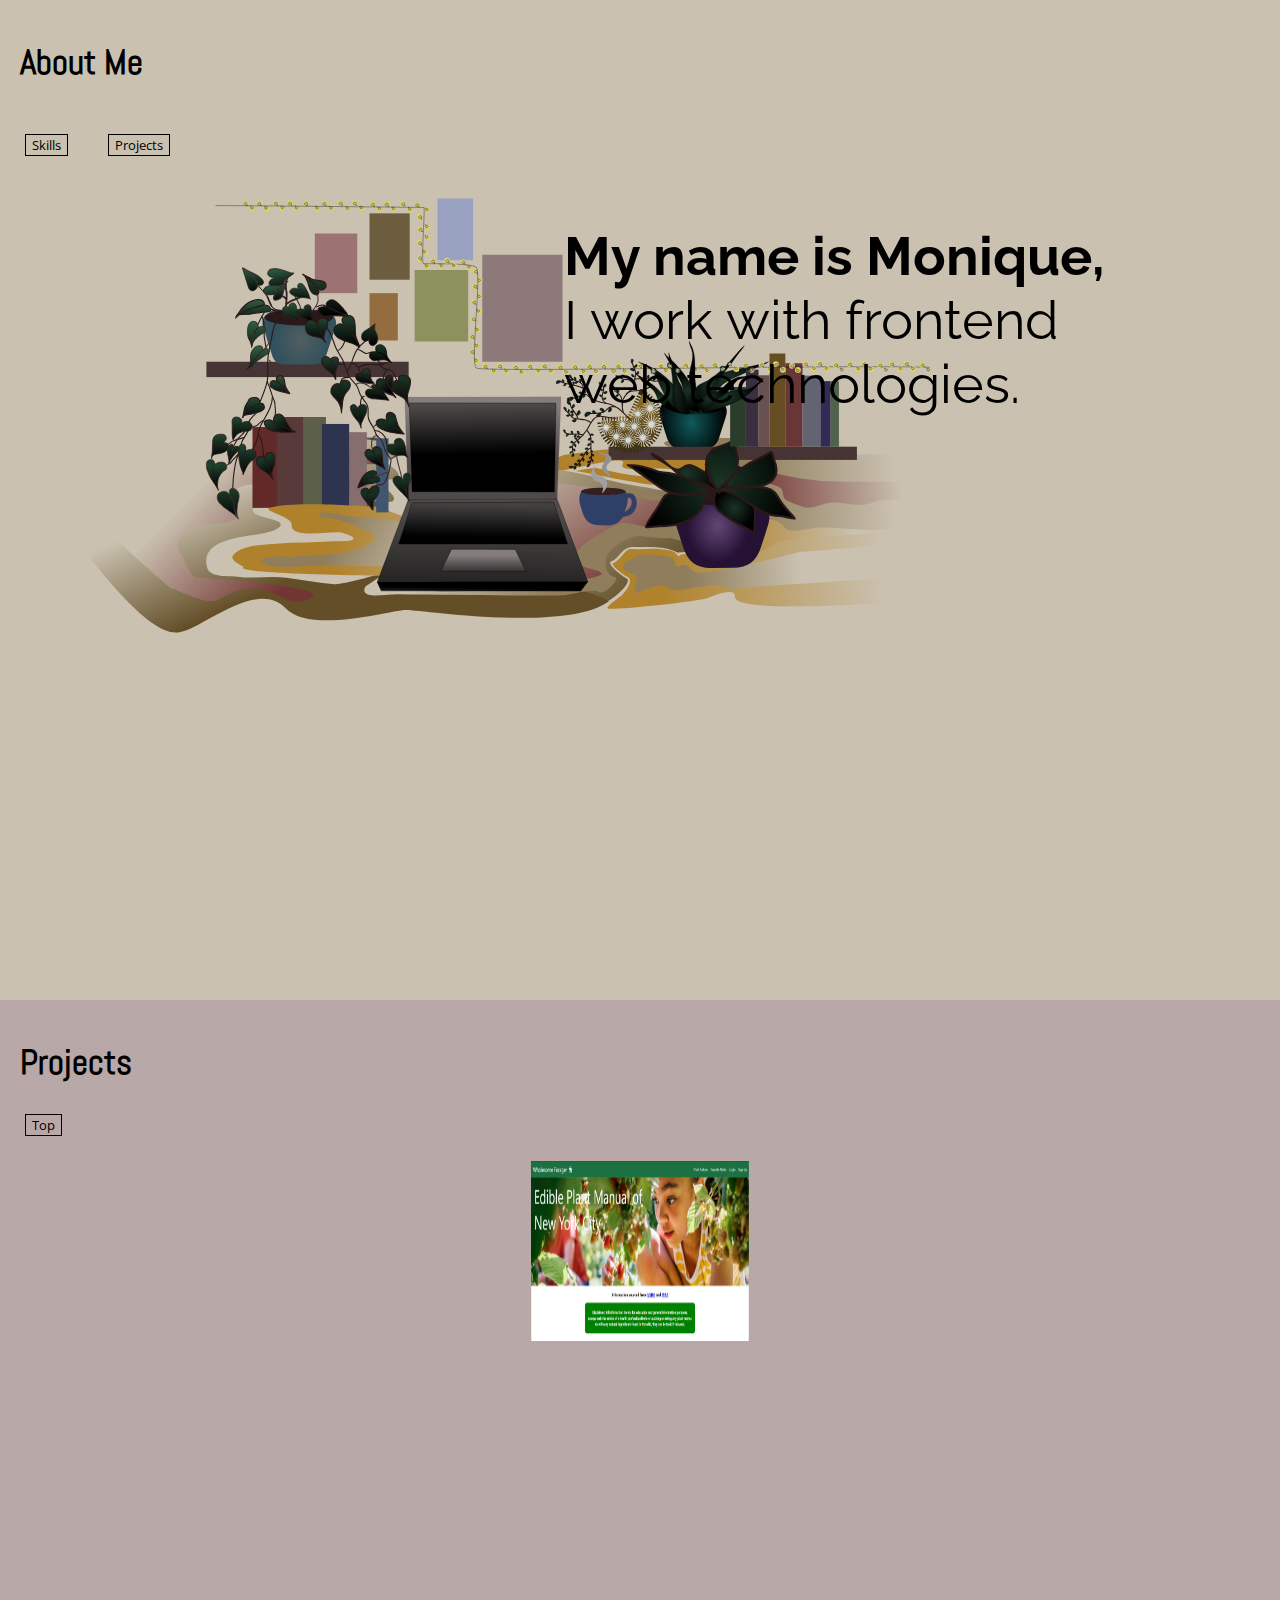
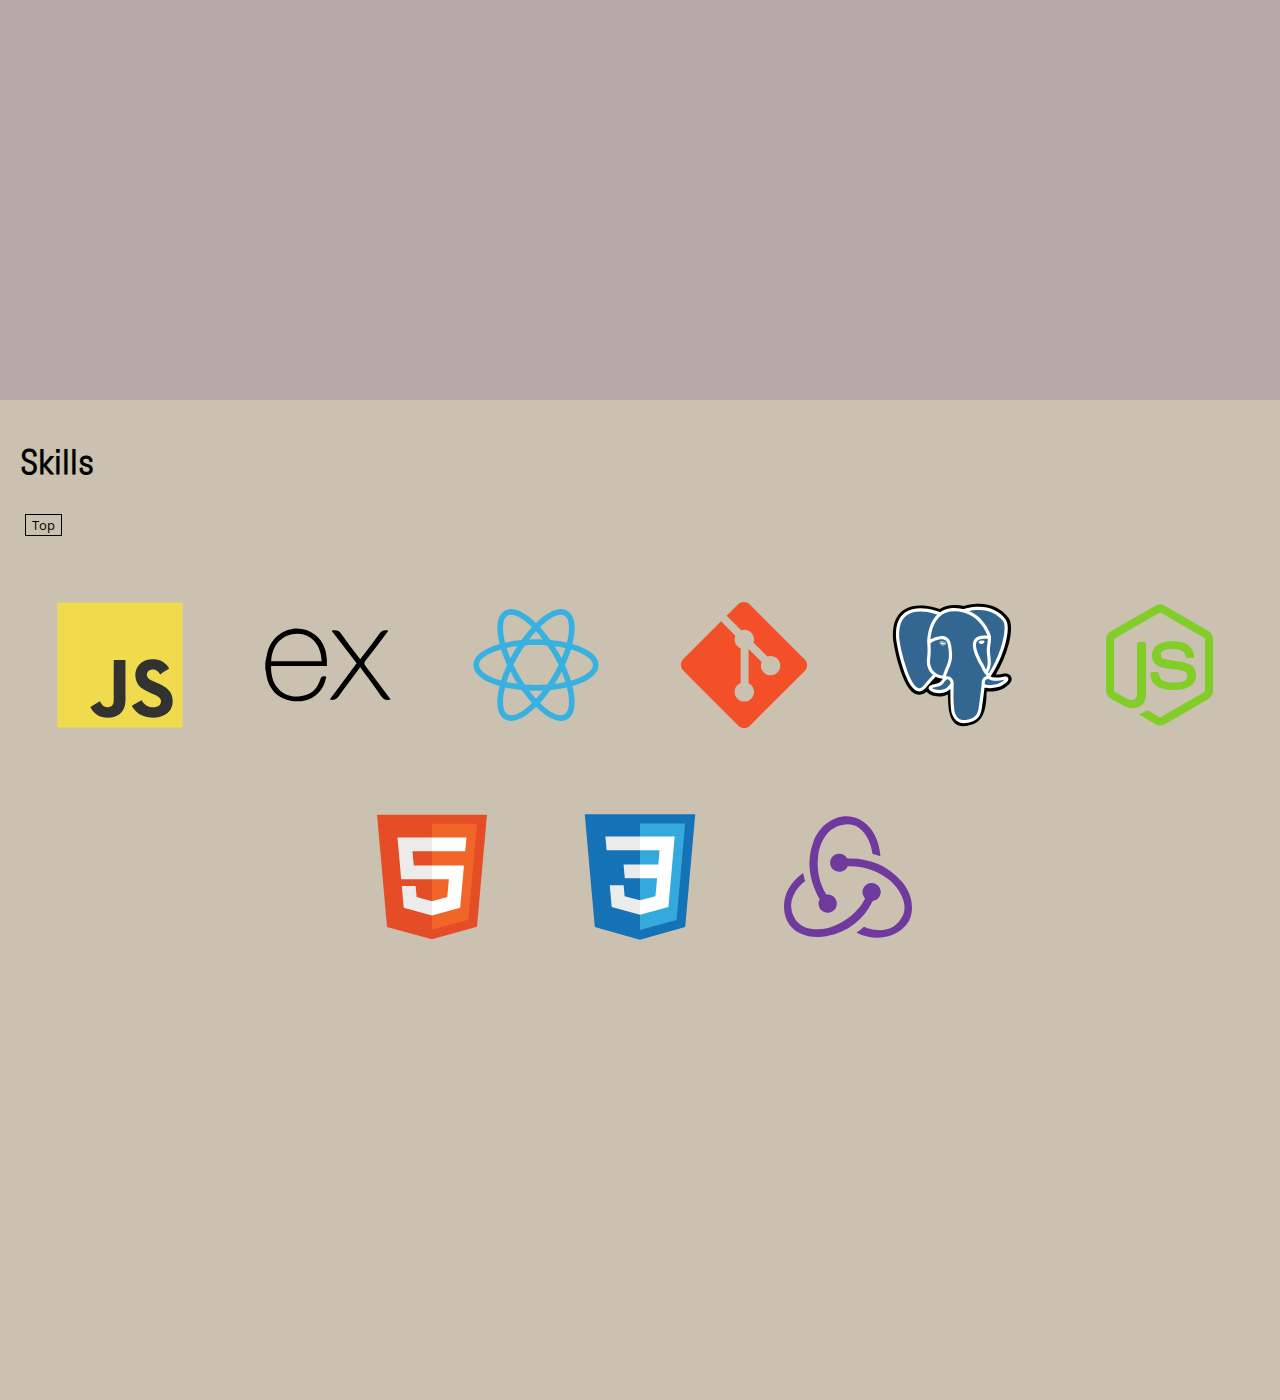
<file: index.html>
<!DOCTYPE html>
<html>

<head>
    <title>Monique's Website</title>
    <meta charset="utf-8">
    <meta http-equiv="X-UA-Compatible" content="IE=edge">
    <meta name="viewport" content="width=device-width, initial-scale=1">
    <link rel="stylesheet" href="https://use.fontawesome.com/releases/v5.0.13/css/all.css" integrity="sha384-DNOHZ68U8hZfKXOrtjWvjxusGo9WQnrNx2sqG0tfsghAvtVlRW3tvkXWZh58N9jp"
    crossorigin="anonymous">
    <link rel="stylesheet" href="stylesheet.css">
    <script src="index.js"></script>
</head>

<body>
    <div class="nav-main-container">
        <div class="aboutme-page" id="aboutme-page">
            <h2 class='header-text'>About Me</h2>
            <div class="nestedContactContainer">
                <div class="linkedinIcon">
                    <a href="https://www.linkedin.com/in/moniquemojica/">
                        <i style="color: #000" class="fab fa-linkedin"></i>
                    </a>
                </div>
                <div class="githubIcon">
                    <a href="https://github.com/mon33k">
                        <i style="color: #000" class="fab fa-github-square"></i>
                    </a>
                </div>
                <div class="resumeIcon">
                    <a href="./MoniqueMojica_Resume2022.pdf" target="blank">
                        <i style="color: #000" class="fas fa-file-alt"></i>
                    </a>
                </div>
                <div class="emailIcon">
                    <a href="mailto:moniquemojica@pursuit.org">
                        <i style="color: #000" class="fas fa-envelope-square"></i>
                    </a>
                </div>
            </div>
            <div class="nav-nested-container">
                <button class='nav-button' type="button" onclick="smoothScroll(document.getElementById('skills-page'))">Skills</button>
                <button class='nav-button' type="button" onclick="smoothScroll(document.getElementById('projects-page'))">Projects</button>
            </div>
            <div class="aboutme-content">
                <p class="aboutme-text">
                    <b>My name is Monique,</b><br>I work with frontend web technologies.
                </p>
                <img src='./deskimg.svg' class='deskSVG' />
            </div>
        </div>

     
    </div>
 
    <div class="projects-page" id="projects-page">
        <h2 class='header-text'>Projects</h2>
        <div class="nav-nested-container">
            <button class='nav-button' type="button" onclick="smoothScroll(document.getElementById('aboutme-page'))">Top</button>
        </div>
        <div class='project-content'>
            <div><a href="https://wholesome-forager-frontend.herokuapp.com/"><img src="./plantProject.png" class="project-1"></a></div>
            <div><img></div>
            <div><img></div>
            <div><img></div>
            <div><img></div>
            <div><img></div>
        </div>
    </div>
    <div class="skills-page" id="skills-page">
        <h2 class='header-text'>Skills</h2>
        <div class="nav-nested-container">
            <button class='nav-button' type="button" onclick="smoothScroll(document.getElementById('aboutme-page'))">Top</button>
        </div>
        <div class="skills-content">
            <li><svg viewBox="0 0 128 128">
                    <path fill="#F0DB4F" d="M1.408 1.408h125.184v125.185h-125.184z"></path>
                    <path fill="#323330"
                        d="M116.347 96.736c-.917-5.711-4.641-10.508-15.672-14.981-3.832-1.761-8.104-3.022-9.377-5.926-.452-1.69-.512-2.642-.226-3.665.821-3.32 4.784-4.355 7.925-3.403 2.023.678 3.938 2.237 5.093 4.724 5.402-3.498 5.391-3.475 9.163-5.879-1.381-2.141-2.118-3.129-3.022-4.045-3.249-3.629-7.676-5.498-14.756-5.355l-3.688.477c-3.534.893-6.902 2.748-8.877 5.235-5.926 6.724-4.236 18.492 2.975 23.335 7.104 5.332 17.54 6.545 18.873 11.531 1.297 6.104-4.486 8.08-10.234 7.378-4.236-.881-6.592-3.034-9.139-6.949-4.688 2.713-4.688 2.713-9.508 5.485 1.143 2.499 2.344 3.63 4.26 5.795 9.068 9.198 31.76 8.746 35.83-5.176.165-.478 1.261-3.666.38-8.581zm-46.885-37.793h-11.709l-.048 30.272c0 6.438.333 12.34-.714 14.149-1.713 3.558-6.152 3.117-8.175 2.427-2.059-1.012-3.106-2.451-4.319-4.485-.333-.584-.583-1.036-.667-1.071l-9.52 5.83c1.583 3.249 3.915 6.069 6.902 7.901 4.462 2.678 10.459 3.499 16.731 2.059 4.082-1.189 7.604-3.652 9.448-7.401 2.666-4.915 2.094-10.864 2.07-17.444.06-10.735.001-21.468.001-32.237z">
                    </path>
                </svg>
            </li>
            
            <li>
                <svg viewBox="0 0 128 128">
                    <path
                        d="M126.67,98.44c-4.56,1.16-7.38.05-9.91-3.75-5.68-8.51-11.95-16.63-18-24.9-.78-1.07-1.59-2.12-2.6-3.45C89,76,81.85,85.2,75.14,94.77c-2.4,3.42-4.92,4.91-9.4,3.7L92.66,62.34,67.6,29.71c4.31-.84,7.29-.41,9.93,3.45,5.83,8.52,12.26,16.63,18.67,25.21C102.65,49.82,109,41.7,115,33.26c2.41-3.42,5-4.72,9.33-3.46-3.28,4.35-6.49,8.63-9.72,12.88-4.36,5.73-8.64,11.53-13.16,17.14-1.61,2-1.35,3.3.09,5.19C109.9,76,118.16,87.1,126.67,98.44Z">
                    </path>
                    <path
                        d="M1.33,61.74c.72-3.61,1.2-7.29,2.2-10.83,6-21.43,30.6-30.34,47.5-17.06C60.93,41.64,63.39,52.62,62.9,65H7.1c-.84,22.21,15.15,35.62,35.53,28.78,7.15-2.4,11.36-8,13.47-15,1.07-3.51,2.84-4.06,6.14-3.06-1.69,8.76-5.52,16.08-13.52,20.66-12,6.86-29.13,4.64-38.14-4.89C5.26,85.89,3,78.92,2,71.39c-.15-1.2-.46-2.38-.7-3.57Q1.33,64.78,1.33,61.74ZM7.2,60.25H57.63c-.33-16.06-10.33-27.47-24-27.57C18.63,32.56,7.85,43.7,7.2,60.25Z">
                    </path>
                </svg>
            </li>

            <li>
                <svg viewBox="0 0 128 128">
                    <path fill="rgb(57, 177, 224)"
                        d="M107.3 45.2c-2.2-.8-4.5-1.6-6.9-2.3.6-2.4 1.1-4.8 1.5-7.1 2.1-13.2-.2-22.5-6.6-26.1-1.9-1.1-4-1.6-6.4-1.6-7 0-15.9 5.2-24.9 13.9-9-8.7-17.9-13.9-24.9-13.9-2.4 0-4.5.5-6.4 1.6-6.4 3.7-8.7 13-6.6 26.1.4 2.3.9 4.7 1.5 7.1-2.4.7-4.7 1.4-6.9 2.3-12.5 4.8-19.3 11.4-19.3 18.8s6.9 14 19.3 18.8c2.2.8 4.5 1.6 6.9 2.3-.6 2.4-1.1 4.8-1.5 7.1-2.1 13.2.2 22.5 6.6 26.1 1.9 1.1 4 1.6 6.4 1.6 7.1 0 16-5.2 24.9-13.9 9 8.7 17.9 13.9 24.9 13.9 2.4 0 4.5-.5 6.4-1.6 6.4-3.7 8.7-13 6.6-26.1-.4-2.3-.9-4.7-1.5-7.1 2.4-.7 4.7-1.4 6.9-2.3 12.5-4.8 19.3-11.4 19.3-18.8s-6.8-14-19.3-18.8zm-14.8-30.5c4.1 2.4 5.5 9.8 3.8 20.3-.3 2.1-.8 4.3-1.4 6.6-5.2-1.2-10.7-2-16.5-2.5-3.4-4.8-6.9-9.1-10.4-13 7.4-7.3 14.9-12.3 21-12.3 1.3 0 2.5.3 3.5.9zm-11.2 59.3c-1.8 3.2-3.9 6.4-6.1 9.6-3.7.3-7.4.4-11.2.4-3.9 0-7.6-.1-11.2-.4-2.2-3.2-4.2-6.4-6-9.6-1.9-3.3-3.7-6.7-5.3-10 1.6-3.3 3.4-6.7 5.3-10 1.8-3.2 3.9-6.4 6.1-9.6 3.7-.3 7.4-.4 11.2-.4 3.9 0 7.6.1 11.2.4 2.2 3.2 4.2 6.4 6 9.6 1.9 3.3 3.7 6.7 5.3 10-1.7 3.3-3.4 6.6-5.3 10zm8.3-3.3c1.5 3.5 2.7 6.9 3.8 10.3-3.4.8-7 1.4-10.8 1.9 1.2-1.9 2.5-3.9 3.6-6 1.2-2.1 2.3-4.2 3.4-6.2zm-25.6 27.1c-2.4-2.6-4.7-5.4-6.9-8.3 2.3.1 4.6.2 6.9.2 2.3 0 4.6-.1 6.9-.2-2.2 2.9-4.5 5.7-6.9 8.3zm-18.6-15c-3.8-.5-7.4-1.1-10.8-1.9 1.1-3.3 2.3-6.8 3.8-10.3 1.1 2 2.2 4.1 3.4 6.1 1.2 2.2 2.4 4.1 3.6 6.1zm-7-25.5c-1.5-3.5-2.7-6.9-3.8-10.3 3.4-.8 7-1.4 10.8-1.9-1.2 1.9-2.5 3.9-3.6 6-1.2 2.1-2.3 4.2-3.4 6.2zm25.6-27.1c2.4 2.6 4.7 5.4 6.9 8.3-2.3-.1-4.6-.2-6.9-.2-2.3 0-4.6.1-6.9.2 2.2-2.9 4.5-5.7 6.9-8.3zm22.2 21l-3.6-6c3.8.5 7.4 1.1 10.8 1.9-1.1 3.3-2.3 6.8-3.8 10.3-1.1-2.1-2.2-4.2-3.4-6.2zm-54.5-16.2c-1.7-10.5-.3-17.9 3.8-20.3 1-.6 2.2-.9 3.5-.9 6 0 13.5 4.9 21 12.3-3.5 3.8-7 8.2-10.4 13-5.8.5-11.3 1.4-16.5 2.5-.6-2.3-1-4.5-1.4-6.6zm-24.7 29c0-4.7 5.7-9.7 15.7-13.4 2-.8 4.2-1.5 6.4-2.1 1.6 5 3.6 10.3 6 15.6-2.4 5.3-4.5 10.5-6 15.5-13.8-4-22.1-10-22.1-15.6zm28.5 49.3c-4.1-2.4-5.5-9.8-3.8-20.3.3-2.1.8-4.3 1.4-6.6 5.2 1.2 10.7 2 16.5 2.5 3.4 4.8 6.9 9.1 10.4 13-7.4 7.3-14.9 12.3-21 12.3-1.3 0-2.5-.3-3.5-.9zm60.8-20.3c1.7 10.5.3 17.9-3.8 20.3-1 .6-2.2.9-3.5.9-6 0-13.5-4.9-21-12.3 3.5-3.8 7-8.2 10.4-13 5.8-.5 11.3-1.4 16.5-2.5.6 2.3 1 4.5 1.4 6.6zm9-15.6c-2 .8-4.2 1.5-6.4 2.1-1.6-5-3.6-10.3-6-15.6 2.4-5.3 4.5-10.5 6-15.5 13.8 4 22.1 10 22.1 15.6 0 4.7-5.8 9.7-15.7 13.4z">
                    </path>
                </svg>
            </li>

            <li>
                <svg viewBox="0 0 128 128">
                    <path fill="#F34F29"
                        d="M124.737 58.378l-55.116-55.114c-3.172-3.174-8.32-3.174-11.497 0l-11.444 11.446 14.518 14.518c3.375-1.139 7.243-.375 9.932 2.314 2.703 2.706 3.461 6.607 2.294 9.993l13.992 13.993c3.385-1.167 7.292-.413 9.994 2.295 3.78 3.777 3.78 9.9 0 13.679-3.78 3.78-9.901 3.78-13.683 0-2.842-2.844-3.545-7.019-2.105-10.521l-13.048-13.048-.002 34.341c.922.455 1.791 1.063 2.559 1.828 3.778 3.777 3.778 9.898 0 13.683-3.779 3.777-9.904 3.777-13.679 0-3.778-3.784-3.778-9.905 0-13.683.934-.933 2.014-1.638 3.167-2.11v-34.659c-1.153-.472-2.231-1.172-3.167-2.111-2.862-2.86-3.551-7.06-2.083-10.576l-14.313-14.313-37.792 37.79c-3.175 3.177-3.175 8.325 0 11.5l55.117 55.114c3.174 3.174 8.32 3.174 11.499 0l54.858-54.858c3.174-3.176 3.174-8.327-.001-11.501z">
                    </path>
                </svg>
            </li>

            <li>
                <svg viewBox="0 0 128 128">
                    <path
                        d="M93.809 92.112c.785-6.533.55-7.492 5.416-6.433l1.235.108c3.742.17 8.637-.602 11.513-1.938 6.191-2.873 9.861-7.668 3.758-6.409-13.924 2.873-14.881-1.842-14.881-1.842 14.703-21.815 20.849-49.508 15.543-56.287-14.47-18.489-39.517-9.746-39.936-9.52l-.134.025c-2.751-.571-5.83-.912-9.289-.968-6.301-.104-11.082 1.652-14.709 4.402 0 0-44.683-18.409-42.604 23.151.442 8.841 12.672 66.898 27.26 49.362 5.332-6.412 10.484-11.834 10.484-11.834 2.558 1.699 5.622 2.567 8.834 2.255l.249-.212c-.078.796-.044 1.575.099 2.497-3.757 4.199-2.653 4.936-10.166 6.482-7.602 1.566-3.136 4.355-.221 5.084 3.535.884 11.712 2.136 17.238-5.598l-.22.882c1.474 1.18 1.375 8.477 1.583 13.69.209 5.214.558 10.079 1.621 12.948 1.063 2.868 2.317 10.256 12.191 8.14 8.252-1.764 14.561-4.309 15.136-27.985">
                    </path>
                    <path
                        d="M75.458 125.256c-4.367 0-7.211-1.689-8.938-3.32-2.607-2.46-3.641-5.629-4.259-7.522l-.267-.79c-1.244-3.358-1.666-8.193-1.916-14.419-.038-.935-.064-1.898-.093-2.919-.021-.747-.047-1.684-.085-2.664-1.553.742-3.213 1.27-4.962 1.568-3.079.526-6.389.356-9.84-.507-2.435-.609-4.965-1.871-6.407-3.82-4.203 3.681-8.212 3.182-10.396 2.453-3.853-1.285-7.301-4.896-10.542-11.037-2.309-4.375-4.542-10.075-6.638-16.943-3.65-11.96-5.969-24.557-6.175-28.693-.648-12.945 2.837-22.203 10.356-27.514 11.861-8.378 29.832-3.451 36.384-1.214 4.402-2.653 9.581-3.944 15.433-3.851 3.143.051 6.136.327 8.916.823 2.9-.912 8.628-2.221 15.185-2.139 12.081.144 22.092 4.852 28.949 13.615 4.894 6.252 2.474 19.381.597 26.651-2.642 10.226-7.271 21.102-12.957 30.57 1.544.011 3.781-.174 6.961-.831 6.274-1.295 8.109 2.069 8.607 3.575 1.995 6.042-6.677 10.608-9.382 11.864-3.466 1.609-9.117 2.589-13.745 2.377l-.202-.013-1.216-.107-.12 1.014-.116.991c-.311 11.999-2.025 19.598-5.552 24.619-3.697 5.264-8.835 6.739-13.361 7.709-1.544.33-2.947.474-4.219.474zm-9.19-43.671c2.819 2.256 3.066 6.501 3.287 14.434.028.99.054 1.927.089 2.802.106 2.65.355 8.855 1.327 11.477.137.371.26.747.39 1.146 1.083 3.316 1.626 4.979 6.309 3.978 3.931-.843 5.952-1.599 7.534-3.851 2.299-3.274 3.585-9.86 3.821-19.575l4.783.116-4.75-.57.14-1.186c.455-3.91.783-6.734 3.396-8.602 2.097-1.498 4.486-1.353 6.389-1.01-2.091-1.58-2.669-3.433-2.823-4.193l-.399-1.965 1.121-1.663c6.457-9.58 11.781-21.354 14.609-32.304 2.906-11.251 2.02-17.226 1.134-18.356-11.729-14.987-32.068-8.799-34.192-8.097l-.359.194-1.8.335-.922-.191c-2.542-.528-5.366-.82-8.393-.869-4.756-.08-8.593 1.044-11.739 3.431l-2.183 1.655-2.533-1.043c-5.412-2.213-21.308-6.662-29.696-.721-4.656 3.298-6.777 9.76-6.305 19.207.156 3.119 2.275 14.926 5.771 26.377 4.831 15.825 9.221 21.082 11.054 21.693.32.108 1.15-.537 1.976-1.529 5.37-6.459 10.479-11.844 10.694-12.07l2.77-2.915 3.349 2.225c1.35.897 2.839 1.406 4.368 1.502l7.987-6.812-1.157 11.808c-.026.265-.039.626.065 1.296l.348 2.238-1.51 1.688-.174.196 4.388 2.025 1.836-2.301z">
                    </path>
                    <path fill="#336791"
                        d="M115.731 77.44c-13.925 2.873-14.882-1.842-14.882-1.842 14.703-21.816 20.849-49.51 15.545-56.287-14.47-18.488-39.519-9.745-39.937-9.518l-.135.024c-2.751-.571-5.83-.911-9.291-.967-6.301-.103-11.08 1.652-14.707 4.402 0 0-44.684-18.408-42.606 23.151.442 8.842 12.672 66.899 27.26 49.363 5.332-6.412 10.483-11.834 10.483-11.834 2.559 1.699 5.622 2.567 8.833 2.255l.25-.212c-.078.796-.042 1.575.1 2.497-3.758 4.199-2.654 4.936-10.167 6.482-7.602 1.566-3.136 4.355-.22 5.084 3.534.884 11.712 2.136 17.237-5.598l-.221.882c1.473 1.18 2.507 7.672 2.334 13.557-.174 5.885-.29 9.926.871 13.082 1.16 3.156 2.316 10.256 12.192 8.14 8.252-1.768 12.528-6.351 13.124-13.995.422-5.435 1.377-4.631 1.438-9.49l.767-2.3c.884-7.367.14-9.743 5.225-8.638l1.235.108c3.742.17 8.639-.602 11.514-1.938 6.19-2.871 9.861-7.667 3.758-6.408z">
                    </path>
                    <path fill="#fff"
                        d="M75.957 122.307c-8.232 0-10.84-6.519-11.907-9.185-1.562-3.907-1.899-19.069-1.551-31.503.024-.881.754-1.577 1.64-1.55.881.024 1.575.758 1.55 1.639-.401 14.341.168 27.337 1.324 30.229 1.804 4.509 4.54 8.453 12.275 6.796 7.343-1.575 10.093-4.359 11.318-11.46.94-5.449 2.799-20.951 3.028-24.01.066-.878.828-1.539 1.71-1.472.878.066 1.537.832 1.472 1.71-.239 3.185-2.089 18.657-3.065 24.315-1.446 8.387-5.185 12.191-13.794 14.037-1.463.313-2.792.453-4 .454zM31.321 90.466c-.785 0-1.498-.145-2.116-.35-5.347-1.784-10.44-10.492-15.138-25.885-3.576-11.717-5.842-23.947-6.041-27.922-.589-11.784 2.445-20.121 9.02-24.778 13.007-9.216 34.888-.44 35.813-.062.815.333 1.207 1.265.873 2.081-.333.815-1.265 1.206-2.08.874-.211-.086-21.193-8.492-32.768-.285-5.622 3.986-8.203 11.392-7.672 22.011.167 3.349 2.284 15.285 5.906 27.149 4.194 13.742 8.967 22.413 13.096 23.79.648.216 2.62.873 5.439-2.517 5.305-6.382 10.178-11.476 10.227-11.526.61-.636 1.62-.657 2.256-.047.636.61.658 1.62.048 2.255-.048.05-4.847 5.067-10.077 11.359-2.477 2.979-4.851 3.853-6.786 3.853zM100.75 77.021c-.307 0-.617-.088-.891-.272-.73-.493-.924-1.484-.431-2.215 14.863-22.055 20.08-48.704 15.612-54.414-5.624-7.186-13.565-10.939-23.604-11.156-7.433-.16-13.341 1.738-14.307 2.069l-.243.099c-.971.305-1.716-.227-1.997-.849-.333-.736-.06-1.606.631-2.025.046-.027.192-.089.429-.176l-.021.006.021-.007c1.641-.601 7.639-2.4 15.068-2.315 11.108.118 20.284 4.401 26.534 12.388 2.957 3.779 2.964 12.485.019 23.887-3.002 11.625-8.651 24.118-15.497 34.277-.306.457-.81.703-1.323.703zM101.51 87.231c-2.538 0-4.813-.358-6.175-1.174-1.4-.839-1.667-1.979-1.702-2.584-.382-6.71 3.32-7.878 5.208-8.411-.263-.398-.637-.866-1.024-1.349-1.101-1.376-2.609-3.26-3.771-6.078-.182-.44-.752-1.463-1.412-2.648-3.579-6.418-11.026-19.773-6.242-26.612 2.214-3.165 6.623-4.411 13.119-3.716-1.911-5.822-11.011-24.034-32.604-24.388-6.494-.108-11.82 1.889-15.822 5.93-8.96 9.049-8.636 25.422-8.631 25.586.023.881-.672 1.614-1.553 1.637-.881.028-1.613-.672-1.637-1.553-.02-.727-.354-17.909 9.554-27.916 4.637-4.683 10.741-6.995 18.142-6.874 13.814.227 22.706 7.25 27.732 13.101 5.479 6.377 8.165 13.411 8.386 15.759.165 1.746-1.088 2.095-1.341 2.147l-.576.013c-6.375-1.021-10.465-.312-12.156 2.104-3.639 5.201 3.406 17.834 6.414 23.229.768 1.376 1.322 2.371 1.576 2.985.988 2.396 2.277 4.006 3.312 5.3.911 1.138 1.7 2.125 1.982 3.283.131.23 1.99 2.98 13.021.703 2.765-.57 4.423-.083 4.93 1.45.997 3.015-4.597 6.532-7.694 7.97-2.775 1.29-7.204 2.106-11.036 2.106zm-4.696-4.021c.35.353 2.101.962 5.727.806 3.224-.138 6.624-.839 8.664-1.786 2.609-1.212 4.351-2.567 5.253-3.492l-.5.092c-7.053 1.456-12.042 1.262-14.828-.577-.199-.131-.378-.267-.54-.401-.302.119-.581.197-.78.253-1.58.443-3.214.902-2.996 5.105zM51.252 92.125c-1.752 0-3.596-.239-5.479-.71-1.951-.488-5.24-1.957-5.19-4.37.057-2.707 3.994-3.519 5.476-3.824 5.354-1.103 5.703-1.545 7.376-3.67.488-.619 1.095-1.39 1.923-2.314 1.229-1.376 2.572-2.073 3.992-2.073.989 0 1.8.335 2.336.558 1.708.708 3.133 2.42 3.719 4.467.529 1.847.276 3.625-.71 5.006-3.237 4.533-7.886 6.93-13.443 6.93zm-7.222-4.943c.481.372 1.445.869 2.518 1.137 1.631.408 3.213.615 4.705.615 4.546 0 8.196-1.882 10.847-5.594.553-.774.387-1.757.239-2.274-.31-1.083-1.08-2.068-1.873-2.397-.43-.178-.787-.314-1.115-.314-.176 0-.712 0-1.614 1.009-.762.851-1.311 1.548-1.794 2.162-2.084 2.646-3.039 3.544-9.239 4.821-1.513.31-2.289.626-2.674.835zM56.299 79.822c-.774 0-1.454-.565-1.575-1.354-.04-.265-.066-.531-.08-.799-4.064-.076-7.985-1.82-10.962-4.926-3.764-3.927-5.477-9.368-4.699-14.927.845-6.037.529-11.366.359-14.229-.047-.796-.081-1.371-.079-1.769.003-.505.013-1.844 4.489-4.113 1.592-.807 4.784-2.215 8.271-2.576 5.777-.597 9.585 1.976 10.725 7.246 3.077 14.228.244 20.521-1.825 25.117-.385.856-.749 1.664-1.04 2.447l-.257.69c-1.093 2.931-2.038 5.463-1.748 7.354.134.871-.464 1.685-1.335 1.819l-.244.02zm-13.835-37.562l.062 1.139c.176 2.974.504 8.508-.384 14.86-.641 4.585.759 9.06 3.843 12.276 2.437 2.542 5.644 3.945 8.94 3.945h.068c.369-1.555.982-3.197 1.642-4.966l.255-.686c.329-.884.714-1.74 1.122-2.646 1.991-4.424 4.47-9.931 1.615-23.132-.565-2.615-1.936-4.128-4.189-4.627-4.628-1.022-11.525 2.459-12.974 3.837zM52.094 41.583c-.08.564 1.033 2.07 2.485 2.271 1.449.203 2.689-.975 2.768-1.539.079-.564-1.033-1.186-2.485-1.388-1.451-.202-2.691.092-2.768.656zM54.912 44.409l-.407-.028c-.9-.125-1.81-.692-2.433-1.518-.219-.29-.576-.852-.505-1.354.101-.736.999-1.177 2.4-1.177.313 0 .639.023.967.069.766.106 1.477.327 2.002.62.91.508.977 1.075.936 1.368-.112.813-1.405 2.02-2.96 2.02zm-2.289-2.732c.045.348.907 1.496 2.029 1.651l.261.018c1.036 0 1.81-.815 1.901-1.082-.096-.182-.762-.634-2.025-.81-.28-.04-.556-.059-.821-.059-.812 0-1.243.183-1.345.282zM96.228 40.432c.079.564-1.033 2.07-2.484 2.272-1.45.202-2.691-.975-2.771-1.539-.076-.564 1.036-1.187 2.486-1.388 1.45-.203 2.689.092 2.769.655zM93.409 42.992c-1.396 0-2.601-1.086-2.7-1.791-.115-.846 1.278-1.489 2.712-1.688.316-.044.629-.066.93-.066 1.238 0 2.058.363 2.14.949.053.379-.238.964-.739 1.492-.331.347-1.026.948-1.973 1.079l-.37.025zm.943-3.013c-.276 0-.564.021-.856.061-1.441.201-2.301.779-2.259 1.089.048.341.968 1.332 2.173 1.332l.297-.021c.787-.109 1.378-.623 1.66-.919.443-.465.619-.903.598-1.052-.028-.198-.56-.49-1.613-.49zM98.317 72.822c-.305 0-.613-.088-.886-.27-.732-.49-.929-1.481-.438-2.213 3.398-5.075 2.776-10.25 2.175-15.255-.257-2.132-.521-4.337-.453-6.453.07-2.177.347-3.973.614-5.71.317-2.058.617-4.002.493-6.31-.048-.88.627-1.631 1.507-1.679.883-.047 1.632.627 1.679 1.507.142 2.638-.197 4.838-.525 6.967-.253 1.643-.515 3.342-.578 5.327-.061 1.874.178 3.864.431 5.97.64 5.322 1.365 11.354-2.691 17.411-.308.459-.813.708-1.328.708z">
                    </path>
                    <path stroke="#fff" stroke-width="3" stroke-linecap="round" stroke-linejoin="round"
                        d="M4.335 19.029" fill="none"></path>
                </svg>
            </li>

            <li>
                <svg viewBox="0 0 128 128">
                    <path fill="#83CD29" d="M112.771 30.334l-44.097-25.605c-2.781-1.584-6.402-1.584-9.205 0l-44.568 25.605c-2.87 1.651-4.901 4.754-4.901 8.073v51.142c0 3.319 2.084 6.423 4.954 8.083l11.775 6.688c5.628 2.772 7.617 2.772 10.178 2.772 8.333 0 13.093-5.039 13.093-13.828v-50.49c0-.713-.371-1.774-1.071-1.774h-5.623c-.712 0-2.306 1.061-2.306 1.773v50.49c0 3.896-3.524 7.773-10.11 4.48l-12.167-7.013c-.424-.23-.723-.693-.723-1.181v-51.142c0-.482.555-.966.982-1.213l44.424-25.561c.415-.235 1.025-.235 1.439 0l43.882 25.555c.42.253.272.722.272 1.219v51.142c0 .488.183.963-.232 1.198l-44.086 25.576c-.378.227-.847.227-1.261 0l-11.307-6.749c-.341-.198-.746-.269-1.073-.086-3.146 1.783-3.726 2.02-6.677 3.043-.726.253-1.797.692.41 1.929l14.798 8.754c1.417.82 3.027 1.246 4.647 1.246 1.642 0 3.25-.426 4.667-1.246l43.885-25.582c2.87-1.672 4.23-4.764 4.23-8.083v-51.142c0-3.319-1.36-6.414-4.229-8.073zM77.91 81.445c-11.726 0-14.309-3.235-15.17-9.066-.1-.628-.633-1.379-1.272-1.379h-5.731c-.709 0-1.279.86-1.279 1.566 0 7.466 4.059 16.512 23.453 16.512 14.039 0 22.088-5.455 22.088-15.109 0-9.572-6.467-12.084-20.082-13.886-13.762-1.819-15.16-2.738-15.16-5.962 0-2.658 1.184-6.203 11.374-6.203 9.105 0 12.461 1.954 13.842 8.091.118.577.645.991 1.24.991h5.754c.354 0 .692-.143.94-.396.24-.272.367-.613.335-.979-.891-10.568-7.912-15.493-22.112-15.493-12.631 0-20.166 5.334-20.166 14.275 0 9.698 7.497 12.378 19.622 13.577 14.505 1.422 15.633 3.542 15.633 6.395 0 4.955-3.978 7.066-13.309 7.066z"></path>
                </svg>
            </li>

            <li>
                <svg viewBox="0 0 128 128">
                    <path fill="#E44D26" d="M19.037 113.876l-10.005-112.215h109.936l-10.016 112.198-45.019 12.48z">
                    </path>
                    <path fill="#F16529" d="M64 116.8l36.378-10.086 8.559-95.878h-44.937z"></path>
                    <path fill="#EBEBEB"
                        d="M64 52.455h-18.212l-1.258-14.094h19.47v-13.762h-34.511l.33 3.692 3.382 37.927h30.799zM64 88.198l-.061.017-15.327-4.14-.979-10.975h-13.817l1.928 21.609 28.193 7.826.063-.017z">
                    </path>
                    <path fill="#fff"
                        d="M63.952 52.455v13.763h16.947l-1.597 17.849-15.35 4.143v14.319l28.215-7.82.207-2.325 3.234-36.233.335-3.696h-3.708zM63.952 24.599v13.762h33.244l.276-3.092.628-6.978.329-3.692z">
                    </path>
                </svg>
            </li>

            <li>
                <svg viewBox="0 0 128 128">
                    <path fill="#1572B6" d="M18.814 114.123l-10.054-112.771h110.48l-10.064 112.754-45.243 12.543-45.119-12.526z"></path><path fill="#33A9DC" d="M64.001 117.062l36.559-10.136 8.601-96.354h-45.16v106.49z"></path><path fill="#fff" d="M64.001 51.429h18.302l1.264-14.163h-19.566v-13.831h34.681999999999995l-.332 3.711-3.4 38.114h-30.95v-13.831z"></path><path fill="#EBEBEB" d="M64.083 87.349l-.061.018-15.403-4.159-.985-11.031h-13.882l1.937 21.717 28.331 7.863.063-.018v-14.39z"></path><path fill="#fff" d="M81.127 64.675l-1.666 18.522-15.426 4.164v14.39l28.354-7.858.208-2.337 2.406-26.881h-13.876z"></path><path fill="#EBEBEB" d="M64.048 23.435v13.831000000000001h-33.407999999999994l-.277-3.108-.63-7.012-.331-3.711h34.646zM64.001 51.431v13.831000000000001h-15.209l-.277-3.108-.631-7.012-.33-3.711h16.447z"></path>
                </svg>
            </li>
            <li><svg role="img" viewBox="0 0 24 24" xmlns="http://www.w3.org/2000/svg"><title>Redux icon</title><path fill="#70399e" d="M16.633 16.504c.869-.075 1.543-.84 1.499-1.754-.046-.914-.795-1.648-1.708-1.648h-.061c-.943.031-1.678.824-1.648 1.769.03.479.226.869.494 1.153-1.048 2.038-2.621 3.536-5.004 4.795-1.603.838-3.296 1.154-4.944.929-1.378-.194-2.456-.81-3.116-1.798-.988-1.499-1.078-3.116-.255-4.734.601-1.169 1.499-2.023 2.099-2.443-.15-.389-.33-1.048-.42-1.542-4.436 3.177-3.985 7.521-2.637 9.574 1.004 1.498 3.057 2.456 5.304 2.456.599 0 1.229-.044 1.843-.194 3.896-.749 6.847-3.086 8.54-6.532l.014-.031z"/><path fill="#70399e" d="M21.981 12.758c-2.321-2.727-5.738-4.225-9.634-4.225h-.51c-.253-.554-.837-.899-1.497-.899h-.045c-.943 0-1.678.81-1.647 1.753.03.898.794 1.648 1.708 1.648h.074c.675-.03 1.259-.45 1.498-1.049h.555c2.309 0 4.495.674 6.488 1.992 1.527 1.004 2.622 2.322 3.236 3.896.538 1.288.509 2.547-.045 3.597-.854 1.647-2.293 2.517-4.195 2.517-1.199 0-2.367-.375-2.967-.644-.359.298-.959.793-1.394 1.093 1.318.598 2.652.943 3.94.943 2.922 0 5.093-1.647 5.918-3.236.898-1.798.824-4.824-1.469-7.416l-.014.03z"/><path fill="#70399e" d="M6.49 17.042c.029.899.793 1.648 1.708 1.648h.06c.959-.03 1.693-.823 1.648-1.768 0-.899-.779-1.647-1.693-1.647h-.061c-.06 0-.149 0-.225.029-1.243-2.098-1.768-4.346-1.572-6.771.119-1.828.719-3.417 1.797-4.735.899-1.124 2.592-1.679 3.746-1.708 3.236-.061 4.585 3.971 4.689 5.574l1.498.449c-.345-4.914-3.4-7.492-6.322-7.492-2.742 0-5.273 1.993-6.293 4.915-1.393 3.896-.479 7.641 1.229 10.638-.149.195-.239.539-.209.868z"/></svg>
            </li>
        </div>
    </div>
    </div>

    </div>

    <footer>
    </footer>

</body>

</html>
</file>
<file: stylesheet.css>
@import url("https://fonts.googleapis.com/css?family=Abel|Open+Sans|Raleway");

html,
body {
  margin: 0;
  padding: 0;
}

.aboutme-page,
.skills-page,
.projects-page {
  display: flex;
  flex-direction: column;
  height: 1000px;
}

.aboutme-page {
  background-color: #cac1b0;
}

.skills-page {
  background-color: #cac1b0;
}

.projects-page {
  background-color: #b8a8a7;
}

/* .project-content > div > img {
  width: 20vw;
} */

.project-1 {
  width: 17vw;
  height: 20vh;
}

.nestedContactContainer {
  display: flex;
  flex-direction: row;
  padding-left: 15px;
}

.nestedContactContainer > div {
  margin: 10px;
  font-size: 30px;
}

.aboutme-content {
  display: flex;
  flex-direction: column;
}

.deskSVG {
  width: 80%;
}

.aboutme-text {
  width: 45%;
  position: absolute;
  top: 170px;
  right: 140px;
  font-size: 6vh;
  font-family: "Raleway", sans-serif;
}

.header-text {
  padding-top: 20px;
  font-family: "Abel", sans-serif;
  margin: 20px;
  font-size: 35px;
}

.nav-nested-container {
  display: flex;
  padding: 5px;
}

.nav-button {
  margin: 20px;
  margin-top: 5px;
  background: none;
  color: inherit;
  border: 1px solid black;
  font-family: "Open Sans", sans-serif;
}

.nested-days-container {
  display: flex;
  flex-direction: row;
  justify-content: center;
  flex-wrap: wrap;
}

.img-container {
  display: flex;
  flex-direction: row;
  align-items: center;
  padding: 20px;
  overflow: scroll;
  list-style-type: none;
}

.img-item {
  margin: 5px;
}

.skills-content,
.project-content {
  display: flex;
  flex-direction: row;
  justify-content: center;
  flex-wrap: wrap;
}

.skills-content > li {
  width: 10%;
  margin: 20px;
  padding: 20px;
  list-style-type: none;
}

/* Modal */
:root {
  --modal-duration: 1s;
  --modal-color: #000;
}

.modal-btn {
  background: #000;
  margin: 15px;
  padding: 5px;
  width: 4%;
  height: 60%;
  color: #fff;
  border: 0;
  cursor: pointer;
  font-size: 40px;
  font-family: "Abel", sans-serif;
  text-align: center;
}

.modal-btn:hover {
  color: #000;
  background-color: #cac1b0;
}

.modal-container {
  display: none;
  position: fixed;
  z-index: 1;
  left: 0;
  top: 0;
  height: 100%;
  width: 100%;
  overflow: auto;
  background-color: rgba(0, 0, 0, 0.5);
}

.modal-content {
  margin: 10% auto;
  width: 80%;
  box-shadow: 0 5px 8px 0 rgba(0, 0, 0, 0.2), 0 7px 20px 0 rgba(0, 0, 0, 0.17);
  animation-name: modalopen;
  animation-duration: var(--modal-duration);
  font-family: "Open Sans", sans-serif;
}

.modal-header h2,
.modal-footer h3 {
  margin: 0;
}

.modal-header {
  background: var(--modal-color);
  padding: 15px;
  color: #fff;
  margin: 0;
  border: 10px;
  font-family: "Abel", sans-serif;
}

.modal-body {
  padding: 10px 20px;
  margin: 0;
  background: #fff;
}

.modal-footer {
  background: var(--modal-color);
  padding: 10px;
  color: #fff;
  text-align: center;
}

.close-btn {
  float: right;
  font-size: 40px;
  color: #fff;
}

.close-btn:hover,
.close-btn:focus {
  color: #000;
  text-decoration: none;
  cursor: pointer;
}

@keyframes modalopen {
  from {
    opacity: 0;
  }
  to {
    opacity: 1;
  }
}

@media only screen and (max-device-width: 650px) {
  .aboutme-page,
  .hundredDaysOfCode,
  .skills-page,
  .projects-page {
    display: flex;
    flex-direction: column;
    height: 800px;
  }
  .deskSVG {
    margin-top: 20%;
    padding: 0px;
  }
  .aboutme-text {
    padding-top: 40px;
    font-size: 4vw;
    font-family: "Raleway", sans-serif;
  }
  .modal-btn {
    background: #000;
    margin: 5px;
    padding: 5px;
    width: 10%;
    height: 100%;
    color: #fff;
    border: 0;
    cursor: pointer;
    font-size: 5vw;
    font-family: "Abel", sans-serif;
    text-align: center;
  }
  .skills-content > li {
    width: 10%;
    margin: 10px;
    padding: 20px;
    list-style-type: none;
  }
}
</file>
